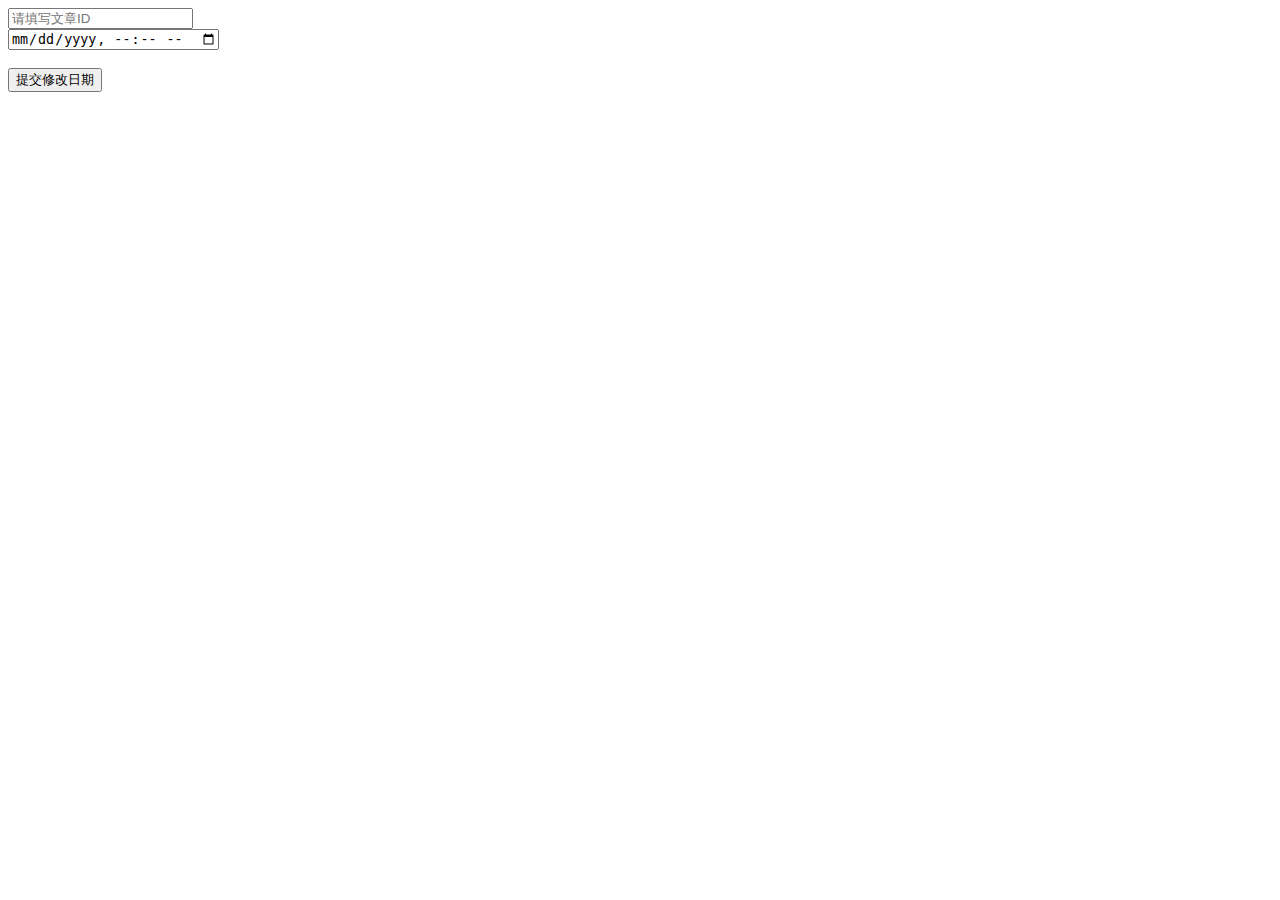
<file: src/main/resources/templates/index.html>
<!DOCTYPE html>
<html xmlns="http://www.w3.org/1999/xhtml" xmlns:th="http://www.thymeleaf.org">
<head>
    <meta charset="UTF-8">
    <title>局网站文章创建时间修改</title>
    <link rel="stylesheet" th:href="@{css/main.css}"/>
    <script th:src="@{js/jquery-1.8.2.min.js}"></script>
</head>
<body>
<div class="main">
    <input id="articleId" type="number" placeholder="请填写文章ID"/>
    <br />
    <input id="articleDate" type="datetime-local" placeholder="文章发布日期"/>
    <br />
    <label id="articleTitle" placeholder="文章名"></label>
    <br />
    <input id="updateDate" type="button" value="提交修改日期"/>
</div>
<script type="text/javascript">
    $(document).ready(function () {
        $("#articleId").blur(function () {
            if($(this).val()!=""){
                $.post("getArticleDateAndTitle",{
                    articleId:parseInt($(this).val())
                },function (data) {
                    if(data!="") {
                        $.each(data, function (key, value) {
                            key = new Date(key);
                            key.setHours(key.getHours() + 1);
                            var str = key.getFullYear() + "-" +
                                fix((key.getMonth() + 1), 2) +
                                "-" + fix(key.getDate(), 2) + "T" +
                                fix(key.getHours()-1, 2) + ":" +
                                fix(key.getMinutes(), 2);
                            $("#articleDate").val(str);
                            $("#articleTitle").text(value);
                        })
                    }else{
                        $("#articleDate").val("");
                        $("#articleTitle").text("");
                    }

                });
            }
        });

        $("#updateDate").click(function () {

            var now=new Date();
            x = $("#articleDate").val();
            now.setFullYear(parseInt(x.substring(0, 4)));
            now.setMonth(parseInt(x.substring(5, 7)) - 1);
            now.setDate(parseInt(x.substring(8, 10)));
            now.setHours(parseInt(x.substring(11, 13)));
            now.setMinutes(parseInt(x.substring(14, 16)));

            $.post("updateArticleDate",{
                articleDate:now,
                articleId:$("#articleId").val()
            },function (data) {
                alert(data);
            });
        });

    })

    //将日期格式化为两位，不足补零
    function fix(num, length) {
        return ('' + num).length < length ? ((new Array(length + 1)).join('0') + num).slice(-length) : '' + num;
    }
</script>
</body>
</html>
</file>
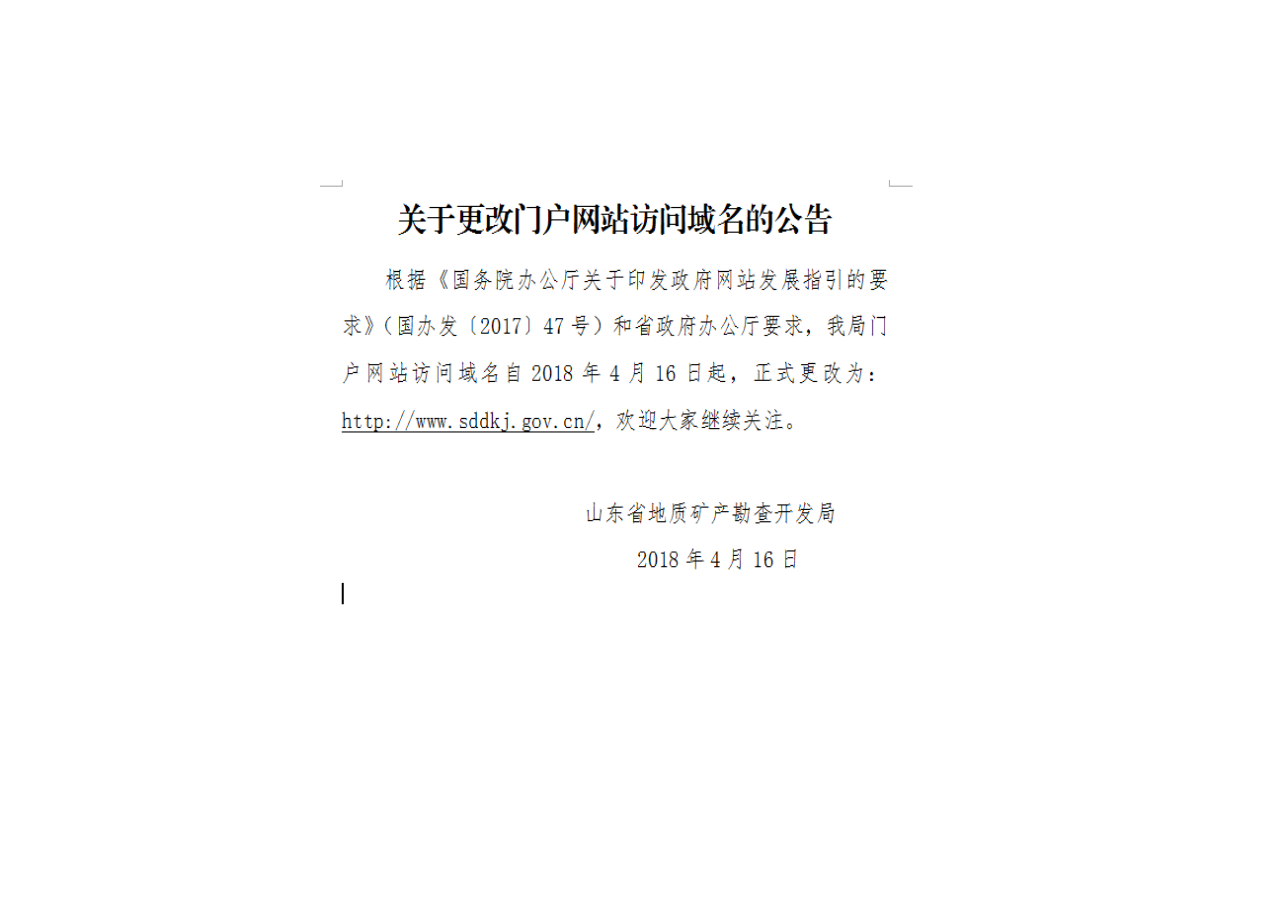
<file: src/main/resources/templates/1.html>
<!DOCTYPE html>
<html lang="en">
<head>
    <meta charset="UTF-8">
    <title>Title</title>
    <style>
        html,body{
            width: 100%;
            height: 100%;
            margin: 0px;
            padding: 0px;
        }
        div{
            position: absolute;
            left:25%;
            top:20%;
            width: 50%;
            height:50%;
        }
        img{
            width: 100%;
            height: 100%;
        }
    </style>
</head>
<body>
<div onclick="window.open('http://www.sddkj.gov.cn')">
    <img src="1.png" />
</div>
</body>
</html>
</file>
